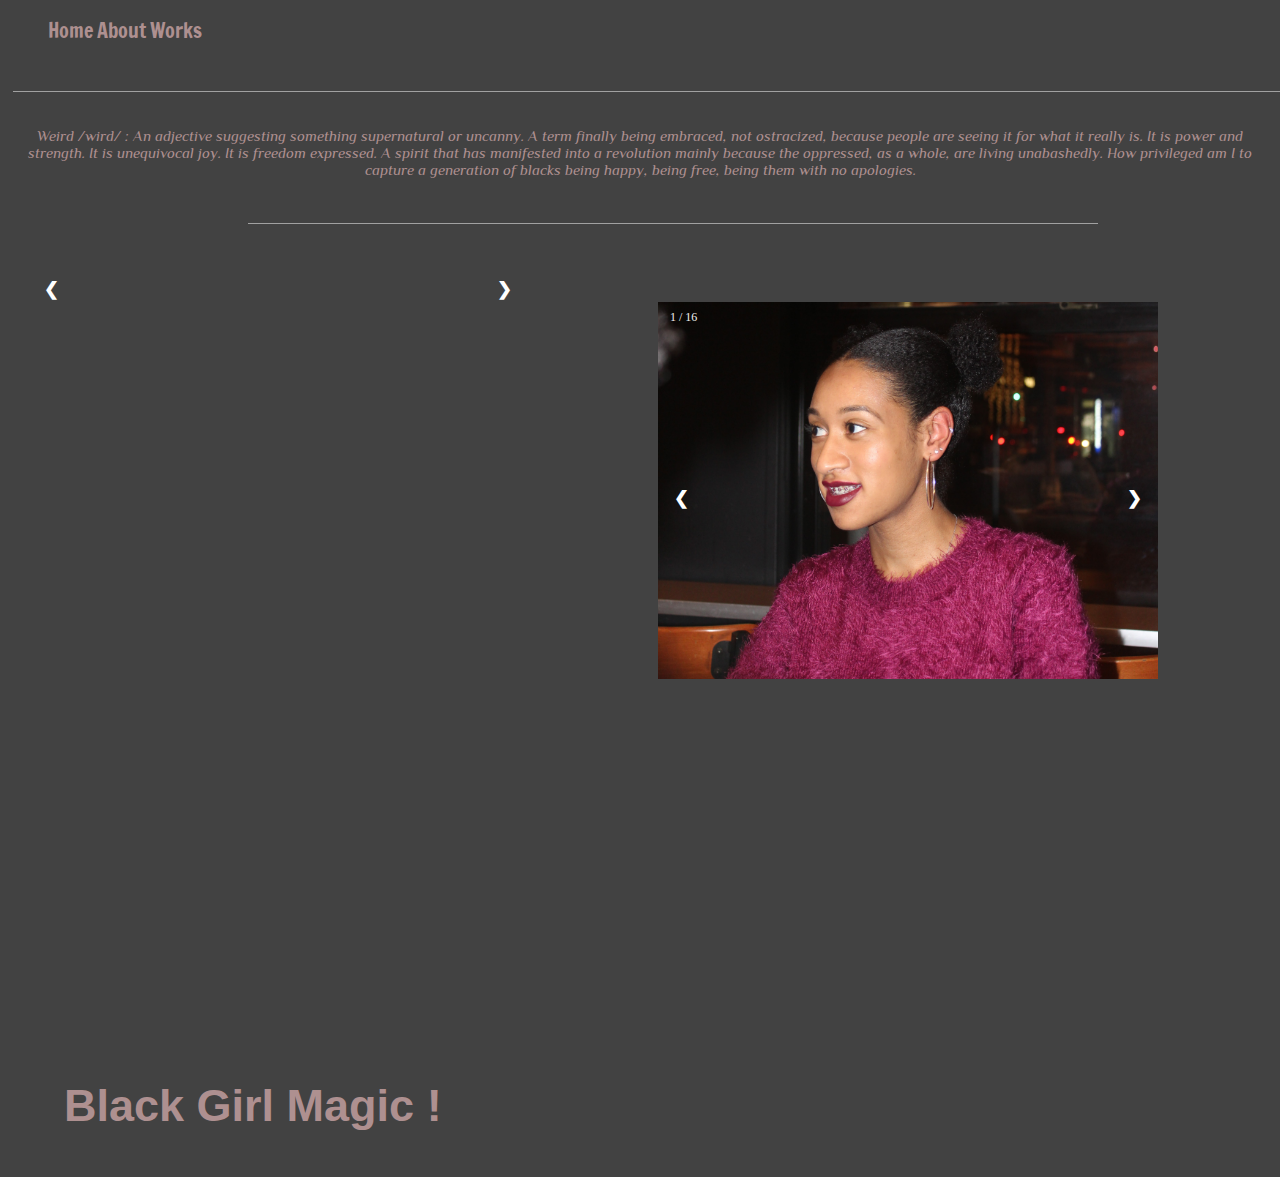
<file: photographs.html>
<!doctype html>
<html lang="en">
<head>
<meta charset="UTF-8">
<title>Photograpghs</title>
<link href="photographs.css" type="text/css" rel="stylesheet">
<link href="https://fonts.googleapis.com/css?family=Francois+One" rel="stylesheet" type="text/css">
<link href="https://fonts.googleapis.com/css?family=Philosopher" rel="stylesheet" type="text/css">
<script src="LCI.js"></script>

</head>

<body onload="plusSlides()">
<header>
	<nav class="nav">
		<ul class="nav-bar">
			<li><a href="index.html">Home</a></li>
			<li><a href="about.html">About</a></li>
<!--			<li><a href="photographs.html">Photographs</a></li>-->
			<li><a href="Works.html">Works</a></li>
		</ul>
	</nav>
</header> 

<div class="line"></div>

<div class="block">
	<p class="blurb"><!--Sometimes it's hard to see you for who you are. Luckily, the poeple we love are reflections of us. The person we cannot always see, the person we hope to be, the purest part of us that we hide yet love fiercly.Lone Childs aren't alone. We just feel so. <br>Let the happiness of your community hit you like a ray of light--> <!--When I was younger my intelligence and eloquence made my peers call me an "oreo". My carefree persona had my family deem me weird. In today's world, the three together make me a force to be wreckoned with. I am not an "oreo" but I am--> Weird /wird/ : An adjective suggesting something supernatural or uncanny. A term  finally being embraced, not ostracized, because people are seeing it for what it really is. It is power and strength. It is unequivocal joy. It is freedom expressed. A spirit  that has manifested into a revolution mainly because the oppressed, as a whole, are living unabashedly. How privileged am I to capture a generation of blacks being happy, being free, being them with no apologies. </p>
</div>

<div class="line2"></div>

<div class="bbj"> <p> Black Boy Joy !</p></div>	
<div class="slideshow-container">
  <div class="mySlides fade">
    <div class="numbertext">1 / 7</div>
    <img src="Images/IMG_1969.JPG" onload="showSlides()" style="width:100%" alt="black boy being black">
   <!-- <div class="text">Caption Text</div>-->
  </div>

  <div class="mySlides fade">
    <div class="numbertext">2 / 7</div>
    <img class="group" src="Images/IMG_1960.JPG" style="width:100%" alt="black boy being black">
   <!-- <div class="text">Caption Two</div> -->
  </div>

  <div class="mySlides fade">
    <div class="numbertext">3 / 7</div>
    <img src="Images/IMG_1959.JPG" style="width:100%" alt="black boy being black">
   <!-- <div class="text">Caption Three</div> -->
  </div>

<div class="mySlides fade">	
    <div class="numbertext">4/ 7</div>
    <img src="Images/IMG_1968.JPG" style="width:100%" alt="black boy being black">
   <!-- <div class="text">Caption Three</div> -->
  </div>
  
<div class="mySlides fade">
    <div class="numbertext">5 / 7</div>
    <img src="Images/IMG_2516.JPG" style="width:100%" alt="black boy being black">
   <!-- <div class="text">Caption Three</div> -->
  </div>
  
<div class="mySlides fade">
    <div class="numbertext">6 / 7</div>
    <img src="Images/IMG_1869.JPG" style="width:100%" alt="black girl being black">
   <!-- <div class="text">Caption Three</div> -->
  </div>
  
<div class="mySlides fade">
    <div class="numbertext">7 / 7</div>
    <img src="Images/IMG_2034.JPG" style="width:100%" alt="black boy being black">
   <!-- <div class="text">Caption Three</div> -->
  </div>

  <a class="prev" onclick="plusSlides(-1)">&#10094;</a>
  <a class="next" onclick="plusSlides(1)">&#10095;</a>
</div>


<br>

<div class="bgm"><p>Black Girl Magic !</p></div>
<div class="slideshow-container2">
  <div class="mySlides2 fade">
    <div class="numbertext2">1 / 16</div>
    <img src="Images/IMG_2377.JPG" onload="showSlides2()" style="width:100%" alt="black girl being black">
   <!-- <div class="text">Caption Text</div>-->
  </div>

  <div class="mySlides2 fade">
    <div class="numbertext2">2 / 16</div>
    <img src="Images/IMG_0663.JPG" style="width:100%" alt="black girl being black">
   <!-- <div class="text">Caption Two</div> -->
  </div>

 <div class="mySlides2 fade">
    <div class="numbertext2">3 / 16</div>
    <img src="Images/IMG_0537.JPG" style="width:100%" alt="black girl being black">
   <!-- <div class="text">Caption Three</div> -->
  </div>

<div class="mySlides2 fade">
    <div class="numbertext2">4/ 16</div>
    <img src="Images/IMG_0599.JPG" style="width:100%" alt="black girl being black">
   <!-- <div class="text">Caption Three</div> -->
  </div>
  
<div class="mySlides2 fade">
    <div class="numbertext2">5 / 16</div>
    <img src="Images/IMG_0784.JPG" style="width:100%" alt="black girl being black">
   <!-- <div class="text">Caption Three</div> -->
  </div>
  
<div class="mySlides2 fade">
    <div class="numbertext2">6 / 16</div>
    <img src="Images/IMG_0772.JPG" style="width:100%" alt="black girl being black">
   <!-- <div class="text">Caption Three</div> -->
  </div>
  
<div class="mySlides2 fade">
    <div class="numbertext2">7 / 16</div>
    <img src="Images/IMG_0921.JPG" style="width:100%" alt="black girl being black">
   <!-- <div class="text">Caption Three</div> -->
  </div>
  
  <div class="mySlides2 fade">
    <div class="numbertext2">8 / 16</div>
    <img src="Images/IMG_0942.JPG" style="width:100%" alt="black girl being black">
   <!-- <div class="text">Caption Text</div>-->
  </div>

  <div class="mySlides2 fade">
    <div class="numbertext2">9 / 16</div>
    <img src="Images/IMG_0871.JPG" style="width:100%" alt="black girl being black">
   <!-- <div class="text">Caption Two</div> -->
  </div>

  <div class="mySlides2 fade">
    <div class="numbertext2">10 / 16</div>
    <img src="Images/IMG_1142.JPG" style="width:100%" alt="black girl being black">
   <!-- <div class="text">Caption Three</div> -->
  </div>

<div class="mySlides2 fade">	
    <div class="numbertext2">11/ 16</div>
    <img src="Images/020.JPG" style="width:100%" alt="black girl being black">
   <!-- <div class="text">Caption Three</div> -->
  </div>
  
<div class="mySlides2 fade">
    <div class="numbertext2">12 / 16</div>
    <img src="Images/IMG_2681.JPG" style="width:100%" alt="black girl being black">
   <!-- <div class="text">Caption Three</div> -->
  </div>
  
<div class="mySlides2 fade">
    <div class="numbertext2">13 / 16</div>
    <img src="Images/IMG_2873.JPG" style="width:100%" alt="black girl being black">
   <!-- <div class="text">Caption Three</div> -->
  </div>
  
   
<div class="mySlides2 fade">
    <div class="numbertext2">14 / 16</div>
    <img src="Images/juni7 (1).jpg" style="width:100%" alt="black girl being black">
   <!-- <div class="text">Caption Three</div> -->
  </div>
    
<div class="mySlides2 fade">
    <div class="numbertext2">15/ 16</div>
    <img src="Images/IMG_1070.JPG" style="width:100%" alt="black girl being black">
   <!-- <div class="text">Caption Three</div> -->
  </div>  
<div class="mySlides2 fade">
    <div class="numbertext2">16 / 16</div>
    <img src="Images/IMG_0422.jpg" style="width:100%" alt="black girl being black">
   <!-- <div class="text">Caption Three</div> -->
  </div>

  <a class="prev2" onclick="plusSlides2(-1)">&#10094;</a>
  <a class="next2" onclick="plusSlides2(1)">&#10095;</a>
</div>







<!--
<div style="text-align:left">
  <span class="dot" onclick="currentSlide(1)"></span> 
  <span class="dot" onclick="currentSlide(2)"></span> 
  <span class="dot" onclick="currentSlide(3)"></span> 
</div>
-->
</body>
</html>
</file>
<file: photographs.css>
@charset "UTF-8";
/* CSS Document */

html,
html {
	overflow-x: hidden;
	background-color: #424242;
}
.header {
	border-style: hidden;
	height: 0px;
	background-color: white; 
	letter-spacing: 2px;
	text-align: left;
	margin-bottom: 0px;
	font-family: 'Gill Sans', 'Gill Sans MT', 'Myriad Pro', 'DejaVu Sans Condensed', Helvetica, Arial, 'sans-serif';
}

.nav ul li {
	border-style: hidden;
	font-size: 20px;
	display: inline;
	position: relative;
	left: 0;
	padding: 0;
}

.nav ul li a{
	font-family: 'Francois One', sans-serif;
	text-decoration: none;
	list-style-type: none;
	color: #ae9090;

}

.line {
	border-style: hidden;
	position: relative;
	top: 30px;
	left: 5px;
	height: 1px;
	width: 1325px;
	background-color: white;
	opacity: .5;
}


.block {
	background-color: #424242;
	border-style: hidden;
	position: relative;
	margin-bottom: 40px;
	padding: 20px 0px;
	top: 30px;
	/*height: 100px;*/
	font-size: 15px;
	color: #ae9090;
	font-family: 'Philosopher', sans-serif;
	font-style: italic;
	text-align: center;
}

.line2 {
	border-style: hidden;
	position: relative;
	left: 240px;
	height: 1px;
	width: 850px;
	margin-bottom: 60px;
	background-color: white;
	opacity: .5;
}

/*.group {
	transform: rotate(180deg);
} */

* {box-sizing:border-box}

/* Slideshow container */
.bbj {
	position: absolute;
	top: 55%;
	left: 55%;
    font-size: 45px;
	color: #ae9090;
	font-family:  "Myriad Pro", Myriad, Verdana, Geneva, sans-serif;
	font-weight: bold;
}
.slideshow-container {
  max-width: 500px;
  position: relative;
	left: 20px;
  margin: 0;

}

.mySlides {
    display: none;
}

/* Next & previous buttons */
.prev, .next {
  cursor: pointer;
  position: absolute;
  top: 50%;
  width: auto;
  margin-top: -22px;
  padding: 16px;
  color: white;
  font-weight: bold;
  font-size: 18px;
  transition: 0.6s ease;
  border-radius: 0 3px 3px 0;
}

/* Position the "next button" to the right */
.next {
  right: 0;
  border-radius: 3px 0 0 3px;
}

/* On hover, add a black background color with a little bit see-through */
.prev:hover, .next:hover {
  background-color: rgba(0,0,0,0.8);
}

/* Caption text */
.text {
  color: #f2f2f2;
  font-size: 15px;
  padding: 8px 12px;
  position: absolute;
  bottom: 8px;
  width: 100%;
  text-align: center;
}

/* Number text (1/3 etc) */
.numbertext {
  color: #f2f2f2;
  font-size: 12px;
  padding: 8px 12px;
  position: absolute;
  top: 0;
}

/* The dots/bullets/indicators */
.dot {
  cursor:pointer;
  height: 15px;
  width: 15px;
  margin: 0 2px;
  background-color: #bbb;
  border-radius: 50%;
  display: inline-block;
  transition: background-color 0.6s ease;
}

.active, .dot:hover {
  background-color: #717171;
}

/* Fading animation */
.fade {
  -webkit-animation-name: fade;
  -webkit-animation-duration: 1.5s;
  animation-name: fade;
  animation-duration: 1.5s;
}

@-webkit-keyframes fade {
  from {opacity: .4} 
  to {opacity: 1}
}

@keyframes fade {
  from {opacity: .4} 
  to {opacity: 1}
}



/* Slideshow container2 */
.bgm {
	border-color: #ae9090;
	position: absolute;
	top: 115%;
	left: 5%;
    font-size: 45px;
	color: #ae9090;
	font-family:  "Myriad Pro", Myriad, Verdana, Geneva, sans-serif;
	font-weight: bold;
}

.slideshow-container2 {
  max-width: 500px;
  position: relative;
	left: 650px;
  margin: 0;

}

.mySlides2 {
    display: none;
}

/* Next & previous buttons */
.prev2, .next2 {
  cursor: pointer;
  position: absolute;
  top: 50%;
  width: auto;
  margin-top: -22px;
  padding: 16px;
  color: white;
  font-weight: bold;
  font-size: 18px;
  transition: 0.6s ease;
  border-radius: 0 3px 3px 0;
}

/* Position the "next button" to the right */
.next2 {
  right: 0;
  border-radius: 3px 0 0 3px;
}

/* On hover, add a black background color with a little bit see-through */
.prev2:hover, .next2:hover {
  background-color: rgba(0,0,0,0.8);
}

/* Caption text */
.text {
  color: #f2f2f2;
  font-size: 15px;
  padding: 8px 12px;
  position: absolute;
  bottom: 8px;
  width: 100%;
  text-align: center;
}

/* Number text (1/3 etc) */
.numbertext2 {
  color: #f2f2f2;
  font-size: 12px;
  padding: 8px 12px;
  position: absolute;
  top: 0;
}

/* The dots/bullets/indicators */
.dot {
  cursor:pointer;
  height: 15px;
  width: 15px;
  margin: 0 2px;
  background-color: #bbb;
  border-radius: 50%;
  display: inline-block;
  transition: background-color 0.6s ease;
}

.active, .dot:hover {
  background-color: #717171;
}

/* Fading animation */
.fade {
  -webkit-animation-name: fade;
  -webkit-animation-duration: 1.5s;
  animation-name: fade;
  animation-duration: 1.5s;
}

@-webkit-keyframes fade {
  from {opacity: .4} 
  to {opacity: 1}
}

@keyframes fade {
  from {opacity: .4} 
  to {opacity: 1}
}





@media screen and (max-width: 480px) {
	.nav ul li {
		border-style: hidden;
		font-size: 20px;
		display: block;
		position: relative;
		left: 0px;
		padding: 0;
		text-align: center;
	}
	.line {
		width: 100%;
	}
	.line2 {
		border-style: hidden;
		position: relative;
		left: 60px;
		height: 1px;
		width: 70%;
		margin-bottom: 60px;
		background-color: white;
		opacity: .5;

	}
	.bbj {
		position: absolute;
		top: 87%;
		left: 15%;
		font-size: 35px;
		color: #ae9090;
		font-family:  "Myriad Pro", Myriad, Verdana, Geneva, sans-serif;
		font-weight: bold;
	}
	.slideshow-container {
	  max-width: 500px;
	  position: relative;
		left: 0px;
	  margin: 0;

	}
	.bgm {
		border-color: #ae9090;
		position: absolute;
		top: 145%;
		left: 12.5%;
		font-size: 35px;
		color: #ae9090;
		font-family:  "Myriad Pro", Myriad, Verdana, Geneva, sans-serif;
		font-weight: bold;
		margin-bottom: 20px;
	}
	.slideshow-container2 {
		  max-width: 500px;
		  position: relative;
			left: 0px;
			top: 30px;
		  margin-top: 6px;

	}
}
</file>
